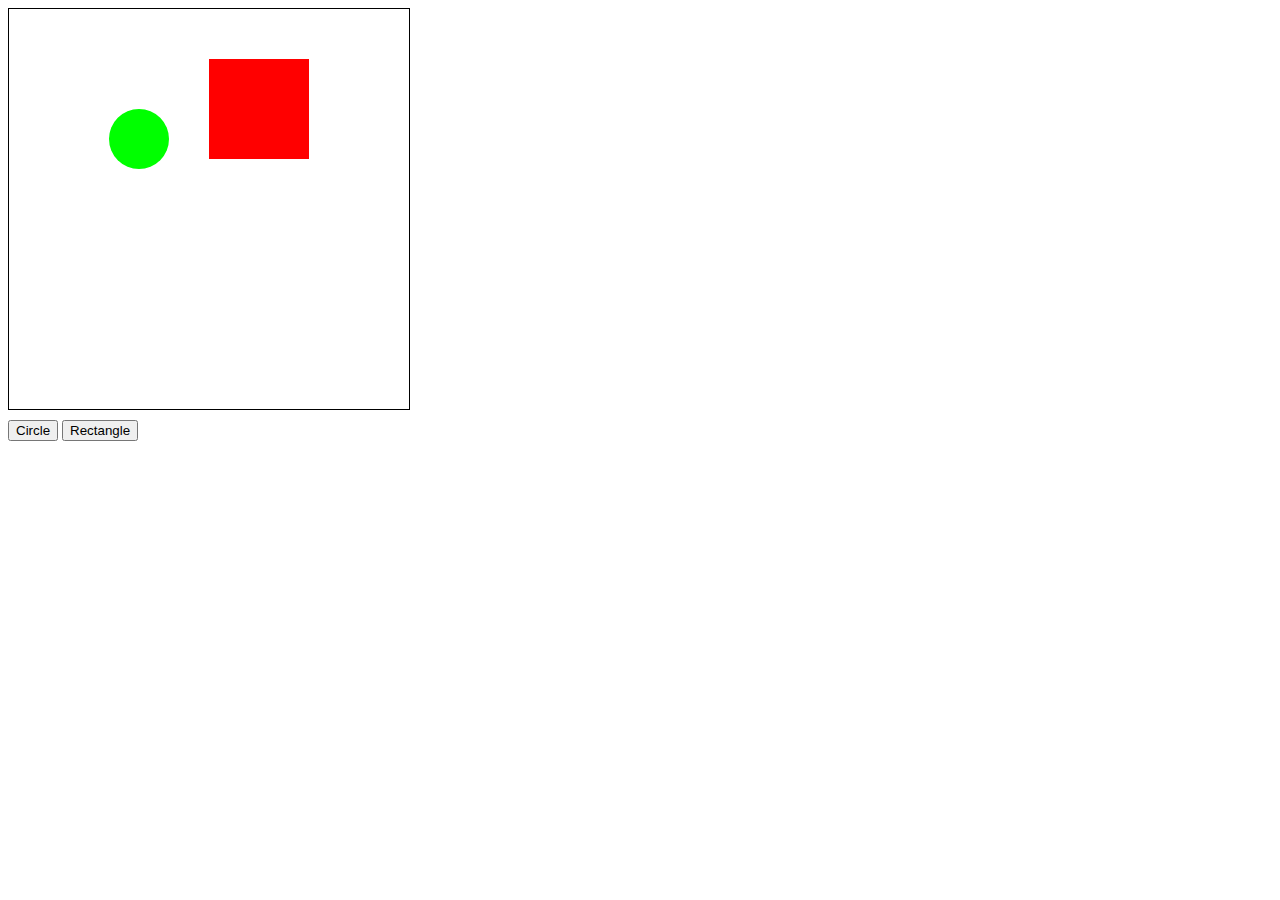
<file: index.html>
<!DOCTYPE html>
<html>
  <head>
    <meta charset="utf-8">
    <title></title>
    <script src="main.js" charset="utf-8"></script>
    <link rel="stylesheet" href="main.css" charset="utf-8">
  </head>
  <body>
    <div class="container">
      <canvas id="canvas" width="400" height="400"></canvas>
      <svg id="svg" xmlns="http://www.w3.org/2000/svg" version="1.1"
         preserveAspectRatio="xMidYMid slice"
        style="width:400px; height:400px;z-index:-1;">
      </svg>
    </div>
    <div class="buttons">
      <button id="circle">Circle</button>
      <button id="rect">Rectangle</button>
    </div>
  </body>
</html>
</file>
<file: main.css>
.container {
  margin: 0;
  padding: 0;
}

svg, canvas {
  border: 1px solid #000;
  position: absolute;
  left: 10;
  top: 10;
}

.buttons {
  position: absolute;
  top: 420px;
}
</file>
